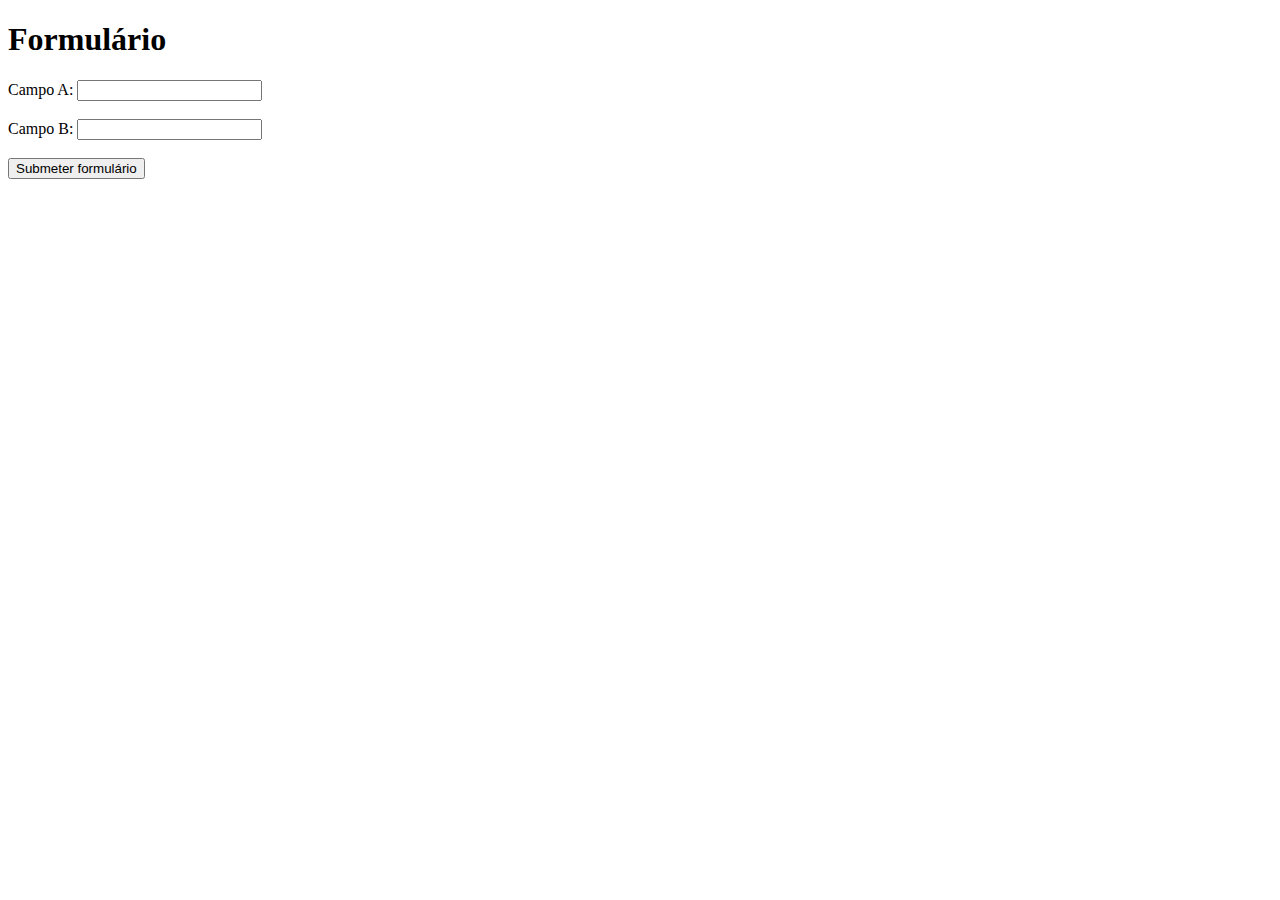
<file: index.html>
<!DOCTYPE html>
<html lang="pt-br">

<head>
    <meta charset="UTF-8">
    <meta name="viewport" content="width=device-width, initial-scale=1.0">
    <title>Formulário</title>
</head>

<body>
    <h1>Formulário</h1>
    <form onsubmit="return validarFormulario();">
        <label for="campoA">Campo A:</label>
        <input type="number" id="campoA" name="campoA" required><br><br>
        <label for="campoB">Campo B:</label>
        <input type="number" id="campoB" name="campoB" required><br><br>

        <input type="submit" value="Submeter formulário">
    </form>
    <script src="main.js"></script>

</body>

</html>
</file>
